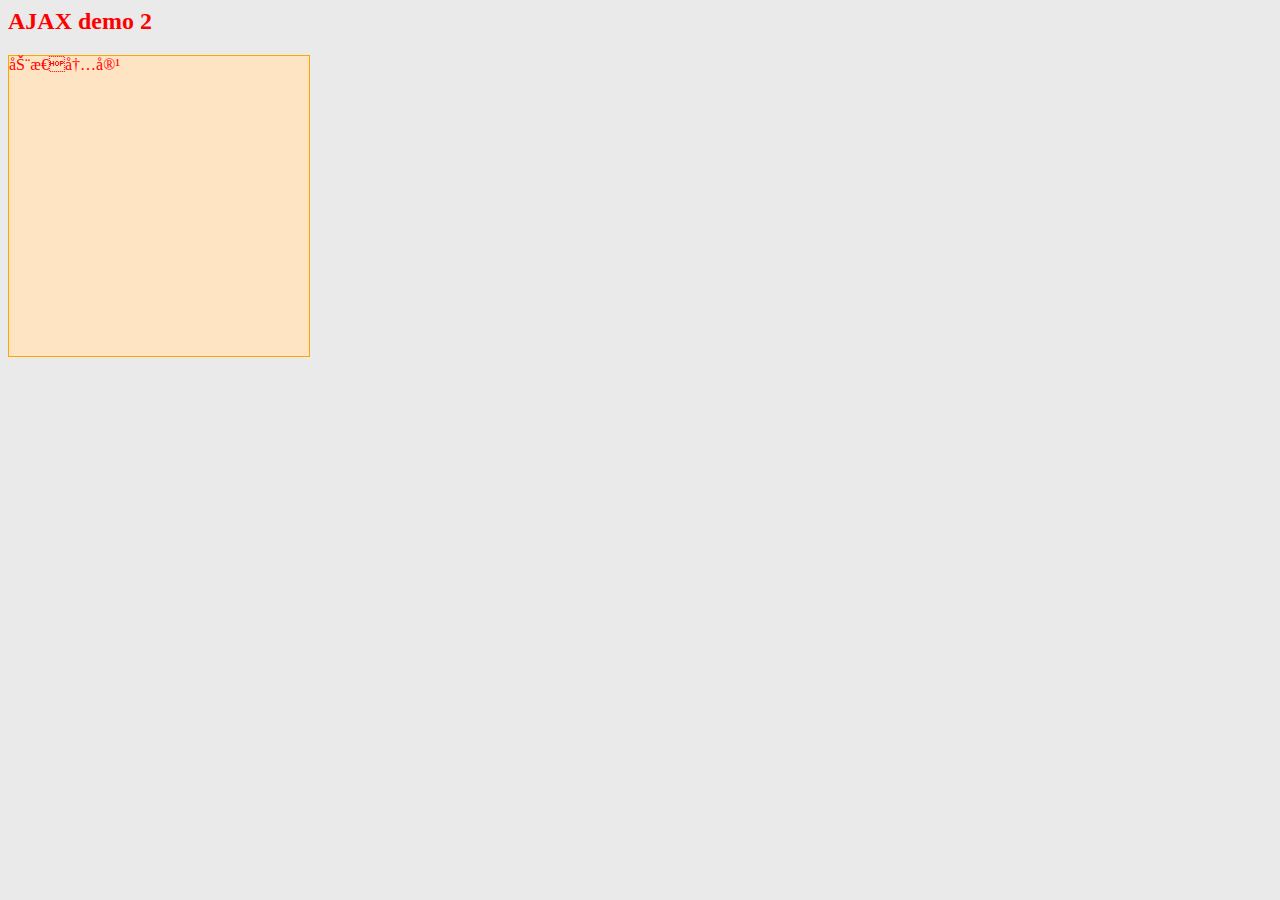
<file: src/indexOLd.html>
<!--
<!DOCTYPE html>
<html lang="zh-Hans">

<head>
  <meta charset="UTF-8">
  <meta http-equiv="X-UA-Compatible" content="IE=edge,chrome=1">
  <meta name="viewport"
    content="width=device-width, initial-scale=1.0, minimum-scale=1.0, maximum-scale=1.0, user-scalable=no,viewport-fit=cover">
    <title>AJAX demo 2</title>
  </head>

  <body>
  -->

<h2>AJAX demo 2</h2>
<div style="background-color: bisque;border: 1px solid orange;width:300px;height:300px;">动态内容</div>
<script src="/src/main.js"> </script>
<link rel="stylesheet" href="/src/style.css">

<!--
</body>

</html>
 -->
</file>
<file: src/style.css>
body {
  color: red;
  background-color: #eaeaea;
}
</file>
